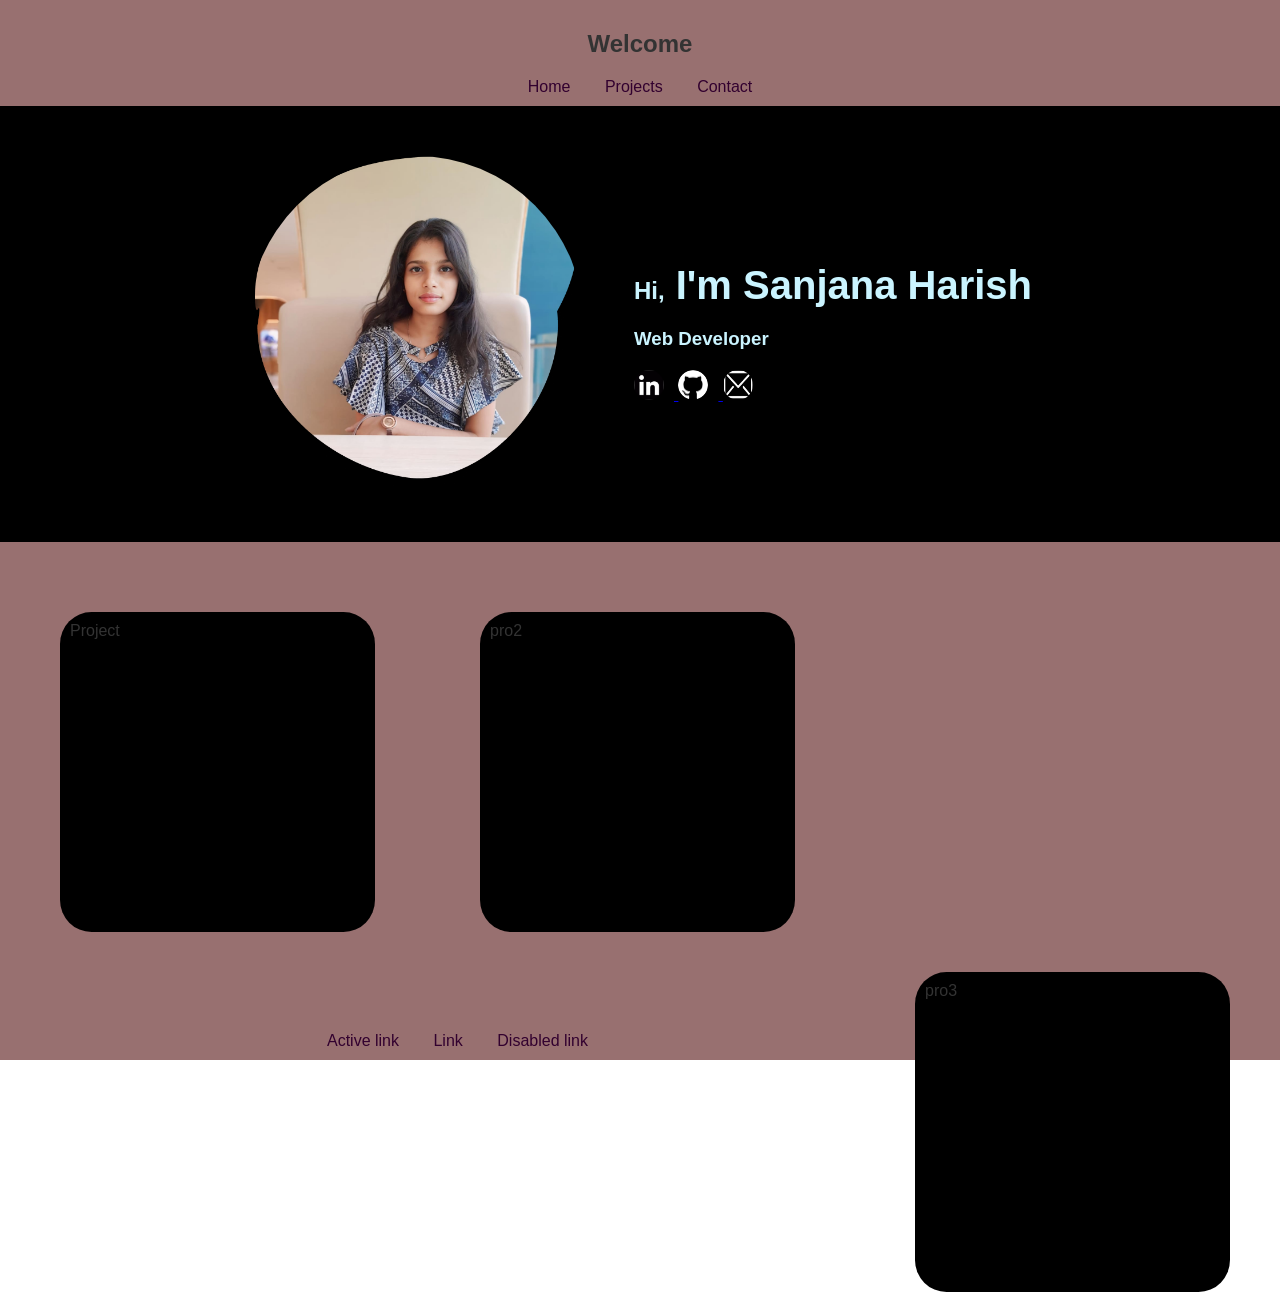
<file: index.html>
<!DOCTYPE html>
<html lang="en">
<head>
    <meta charset="UTF-8">
    <meta name="viewport" content="width=device-width, initial-scale=1.0">
    <title>Sanjana Harish - Web Developer</title>
    <link rel="stylesheet" href="./s.css">
    <link rel="icon" href="./images/favicon (1).ico">
</head>
<body>
    <header>
        <nav>
            <h1>Welcome</h1>
            <a href="./ss.html">Home</a>
            <a href="#projects">Projects</a>
            <a  href="mailto:sanjanahpoojary@gmail.com">Contact</a>
        </nav>
    </header>

    <section class="intro">
        <img src="./images/129.png" alt="Sanjana Harish" id="profile-picture">
        <div class="intro-text">
            <h1>Hi,<span design="ok"> I'm Sanjana Harish </span></h1>
            <h3>Web Developer</h3>
            <div class="social-links">
                <a href="https://www.linkedin.com/in/sanjana-harish-b73645234/">
                    <img src="./images/images.png" alt="LinkedIn" class="logo">
                </a>
                <a href="https://github.com/Sanjanaharishpoojary">
                    <img src="./images/git.jpg" alt="GitHub" class="logo">
                </a>
                <a href="mailto:sanjanahpoojary@gmail.com">
                    <img src="./images/mail.jpg" alt="Email" class="logo">
                </a>
            </div>
        </div>
    </section>

    <section class="mid">
        <div left>
            Project
        </div>
        <div center>
            pro2
        </div>
        <div right>
            pro3
        </div>
    </section>

    <footer>
        <nav>
            <a href="#" class="active">Active link</a>
            <a href="#">Link</a>
            <a href="#" class="disabled">Disabled link</a>
        </nav>
    </footer>
</body>
</html>
</file>
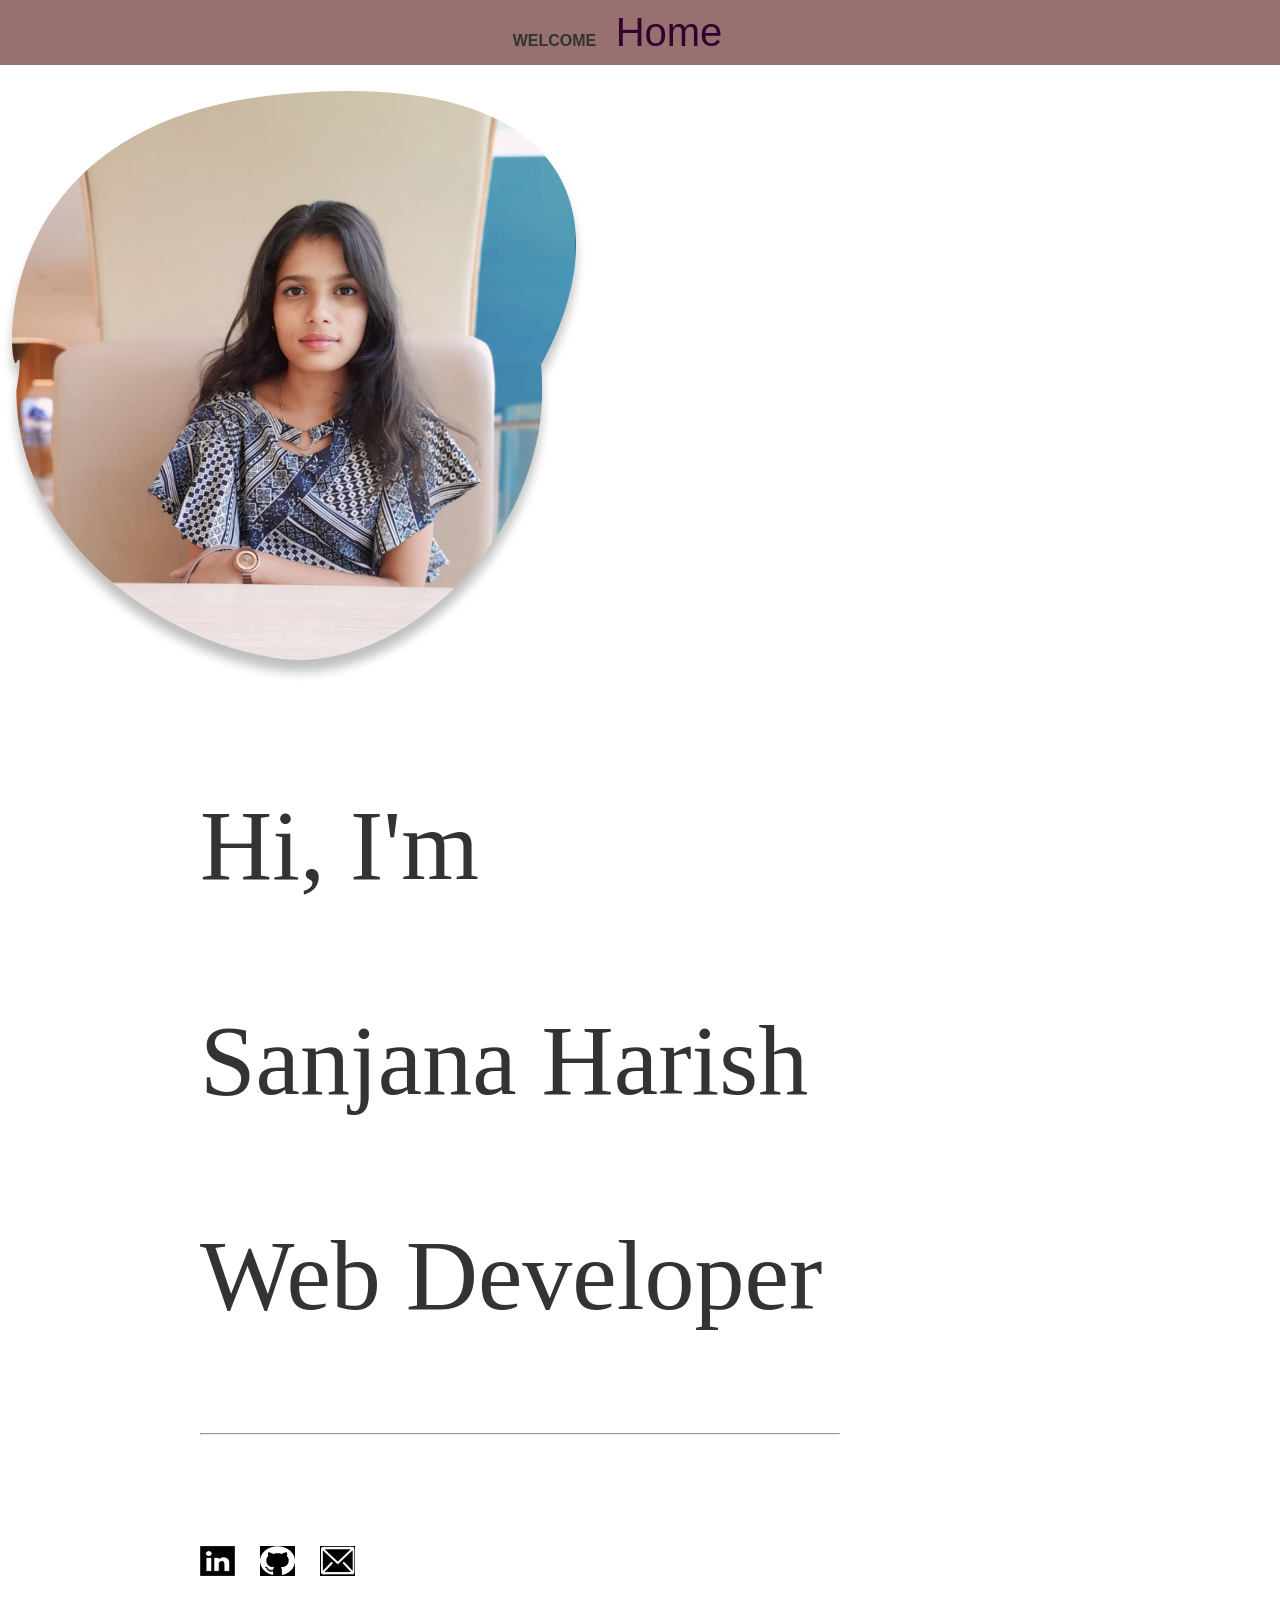
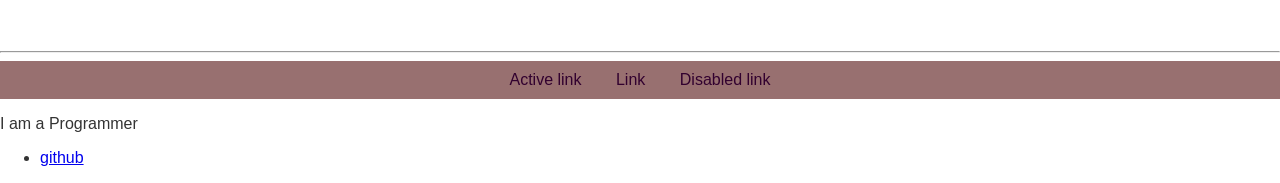
<file: ss.html>
<!DOCTYPE html>
<html lang="en">
<head>
    <meta charset="UTF-8">
    <meta name="viewport" content="width=device-width, initial-scale=1.0">
    <title>Document</title>
    <link rel="stylesheet" href="./s.css">
    <link rel="icon" href="./images/favicon (1).ico">
</head>
<body >
    <div>
    <nav><b>WELCOME </b>
       <span> <a href="ss.html">Home</a>
        <a href="Projects"></a></span>
    </nav>
</div>
    <div class="top-container" style="margin:2% 0% 2% 0%;">
       
        
                <div style="width:30%;" id="imgsize2">
                <img src = "./images/129.png" id="imgsize2">
            </div>
            
            <div style = "font-family:gabriola;font-size:100px; text-align:left;padding-left:200px;width: 50%;">
               <p > Hi, I'm</p>
                Sanjana Harish
                  <p>Web Developer</p>  
                <hr>
                <a href="https://www.linkedin.com/in/sanjana-harish-b73645234/"><img style="height: 30px; width: 35px;" src="./images/images.png"  alt="linkedin"></a> 
                <a href="https://github.com/Sanjanaharishpoojary"><img style="height: 30px; width: 35px;" src="./images/git.jpg"  alt="github"></a>
                <a href="sanjanahpoojary@gmail.com"><img style="height: 30px; width: 35px;" src="./images/mail.jpg"  alt="mail"></a> 
            </div>
        </div>
        
    
        
    <br>
    <div class="mid-container" >
       
    </div>
    
    
    <hr>
    <nav class="nav justify-content-center">
        <a class="nav-link active" href="#">Active link</a>
        <a class="nav-link" href="#">Link</a>
        <a class="nav-link disabled" href="#">Disabled link</a>
      </nav>
    <p>I am a Programmer</p>
    
<ul>
    <li><a href="a" class="icon class=fa fa-github" aria-hidden="true">github</a>
    </li>
</ul>


</body>
</html>
</file>
<file: s.css>
body {
    font-family: Arial, sans-serif;
    margin: 0;
    padding: 0;
    color: #333;
}

nav {
    background-color:#987070;
    padding: 10px 0;
    text-align: center;
}

nav a {
    margin: 0 15px;
    text-decoration: none;
    color:#32012F;
    padding: 0 0 50px 0;
}

.intro {
    display: flex;
    justify-content: center;
    align-items: center;
    padding: 50px;
    background-color: black;
    color:#CAF4FF;
}

.intro img {
    width: 150px;
    height: 150px;
    border-radius: 50%;
    margin-right: 50px;
}

.social-links {
    margin-top: 20px;
}

.social-links img {
    width: 30px;
    height: 30px;
    margin-right: 10px;
}

#profile-picture
{
height:21rem;
width:21rem;
transition: transform 0.3s ease-in-out;

}

#profile-picture:hover
{
    transform:scale(1.1);
}

.intro-text
{
    s
}
.logo:hover
{
    transform:scale(0.9);
}

span
{
    font-size:40px;
    font-family:'Roboto', sans-serif;
}

.mid
{
    background-color:#987070 ;
    padding:50px 50px 50px 50px;
}
div[left]
{
    float:left;
    padding:10px;
    background-color: black;
    margin:20px 10px 20px 10px;
    height:300px;
    width:25%;
    border-radius: 10%;
}

div[left]:hover
{
    transform:scale(0.8);
    transition: transform 0.5s ease-in-out;
    background-color:lightpink;
}

div[center]
{
    padding:10px;
    background-color: black;
    margin:20px 0px 40px 430px;
    height:300px;
    width:25%;
    border-radius: 10%;
}

div[right]
{
    float:right;
    padding:10px;
    background-color: black;
    margin:;
    height:300px;
    width:25%;
    border-radius: 10%;
}
</file>
